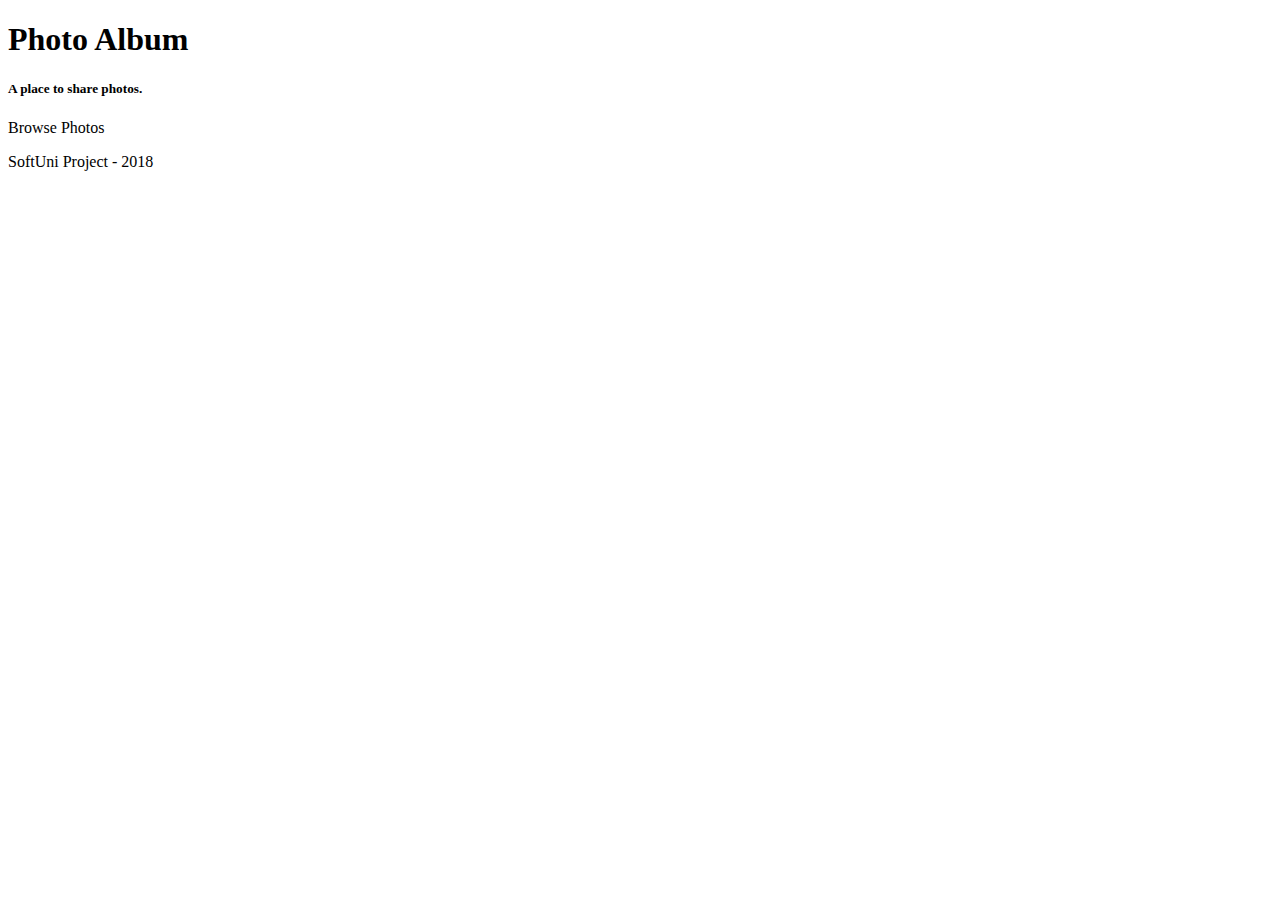
<file: photoalbum/src/main/resources/templates/index.html>
<!DOCTYPE html>
<html
	xmlns="http://www.w3.org/1999/xhtml" 
	xmlns:th="http://www.thymeleaf.org" 
	xmlns:sec="http://www.thymeleaf.org/thymeleaf-extras-springsecurity4">
<head th:include="fragments/head" th:with="title='Photo Album'">
</head>
<body>
	<div th:include="fragments/navbar">
	</div>
	<div id="welcome-page">
		<main>		
			<h1>Photo Album</h1>
			<p>
				<h5>A place to share photos.</h5>
			</p>
			<p>
				<a th:href="@{/photo/browse}" type="button" class="btn btn-secondary" role="button">Browse Photos</a>
			</p>
		</main>
		<footer>
			SoftUni Project - 2018
		</footer>
	</div>
</body>
</html>
</file>
